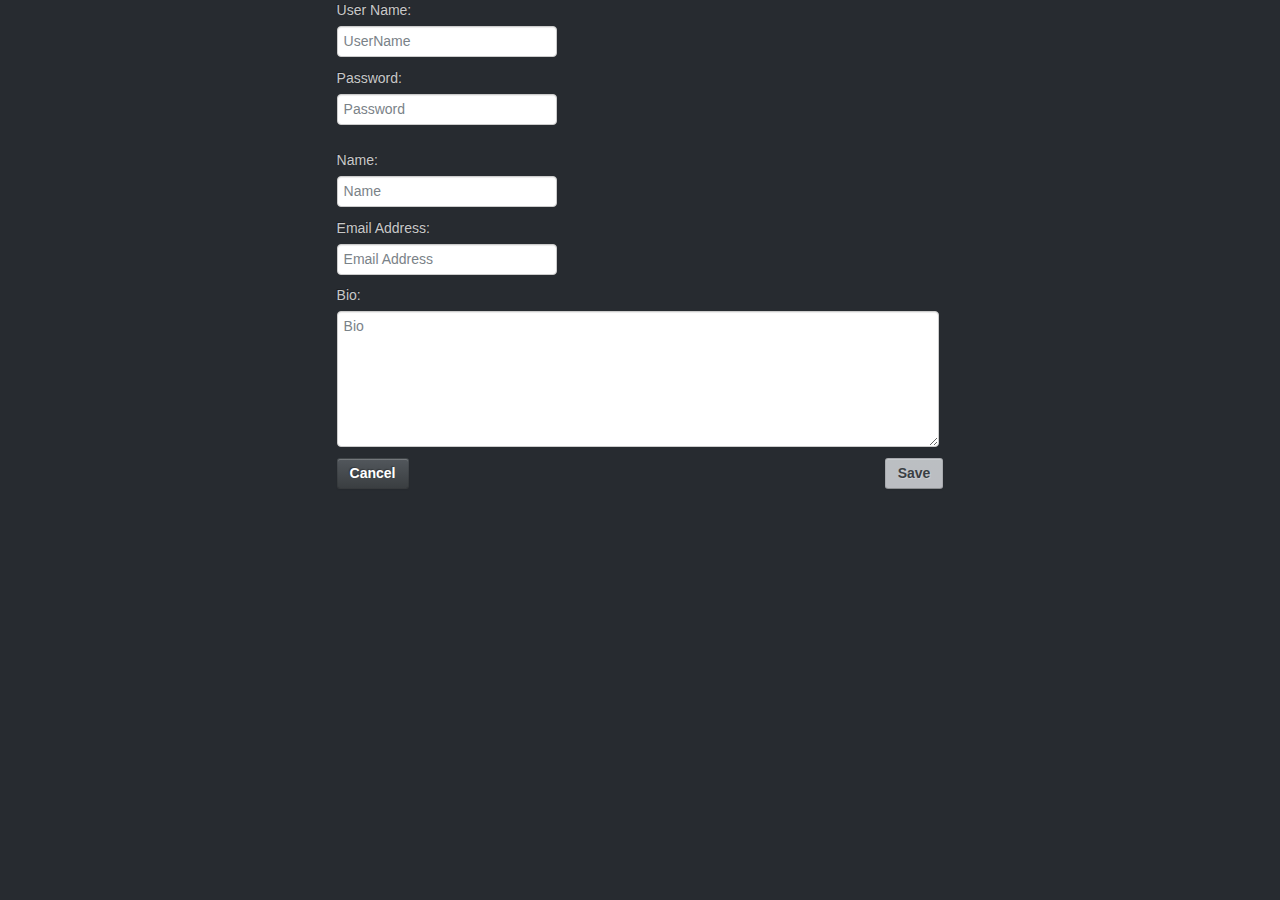
<file: app/EditProfile.html>
<!DOCTYPE html>
<html ng-app="eventsApp">
<head lang="en">
    <meta charset="UTF-8">
    <title>Event Registration</title>
    <link rel="stylesheet" href="css/bootstrap.min.css" />
    <link rel="stylesheet" href="css/app.css" />
</head>
<body ng-cloak>
    <div class="container-fluid" ng-controller="EditProfileController">
        <form name="profileForm">
            <div class="row-fluid">
                <div class="row-fluid">
                    <div class="span3">
                        <!--<img src="img/profile.jpg">-->
                        <img ng-src="{{getGravatarUrl(user.emailAddress)}}" />
                    </div>
                    <div class="span3">
                        <fieldset>
                            <label for="userName">User Name:</label>
                            <input focus id="userName" required ng-pattern="/^[-A-Za-z0-9]{2,20}$/" type="text" placeholder="UserName" ng-model="user.userName">
                            <label for="password">Password:</label>
                            <input id="password" required type="password" placeholder="Password" ng-model="user.password">
                        </fieldset>
                        <div style="margin-top: 15px;">
                            <fieldset>
                                <label for="name">Name:</label>
                                <input id="name" type="text" placeholder="Name" ng-model="user.name" />
                                <label for="emailAddress">Email Address:</label>
                                <input id="emailAddress" type="email" placeholder="Email Address" ng-model="user.emailAddress">
                            </fieldset>
                        </div>
                    </div>
                </div>
                <div class="row-fluid">
                    <div class="span6 offset3">
                        <label for="bio">Bio:</label>
                        <textarea id="bio" rows="6" style="width:97%; color:#52575c" placeholder="Bio" ng-model="user.bio"></textarea>
                    </div>
                </div>
                <div class="row-fluid">
                    <div class="span6 offset3">
                        <div class="pull-left"><span class="btn">Cancel</span></div>
                        <div class="pull-right"><button type="submit" class="btn btn-primary">Save</button></div>
                    </div>
                </div>
            </div>
        </form>
    </div>

    <script src="lib/jquery.min.js"></script>
    <script src="lib/underscore-1.4.4.min.js"></script>
    <script src="lib/bootstrap.min.js"></script>
    <script src="lib/angular/angular.js"></script>
    <script src="lib/angular/angular-resource.js"></script>
    <script src="js/app.js"></script>
    <script src="js/controllers/EditProfileController.js"></script>
    <script src="js/services/GravatarUrlBuilder.js"></script>
    <script src="js/filters.js"></script>

</body>
</html>
</file>
<file: app/css/app.css>
/* app css stylesheet */
.hoverwell:hover {
  background-color: #52575c;
  cursor: pointer;
}
select, textarea {
  color: #52575c;
}

.well-title {
  margin-top: 0px;
}
.session {
    -webkit-touch-callout: none;
    -webkit-user-select: none;
    -khtml-user-select: none;
    -moz-user-select: none;
    -ms-user-select: none;
    user-select: none;
}

.votingWidget {
  height: 64px;
  padding: 7px;
}

.votingButton {
  padding-left:6px;
  cursor:pointer;
}

[ng\:cloak], [ng-cloak], [data-ng-cloak], [x-ng-cloak], .ng-cloak, .x-ng-cloak{
    display: none !important;
}

.blue{
    color: blue;
}
</file>
